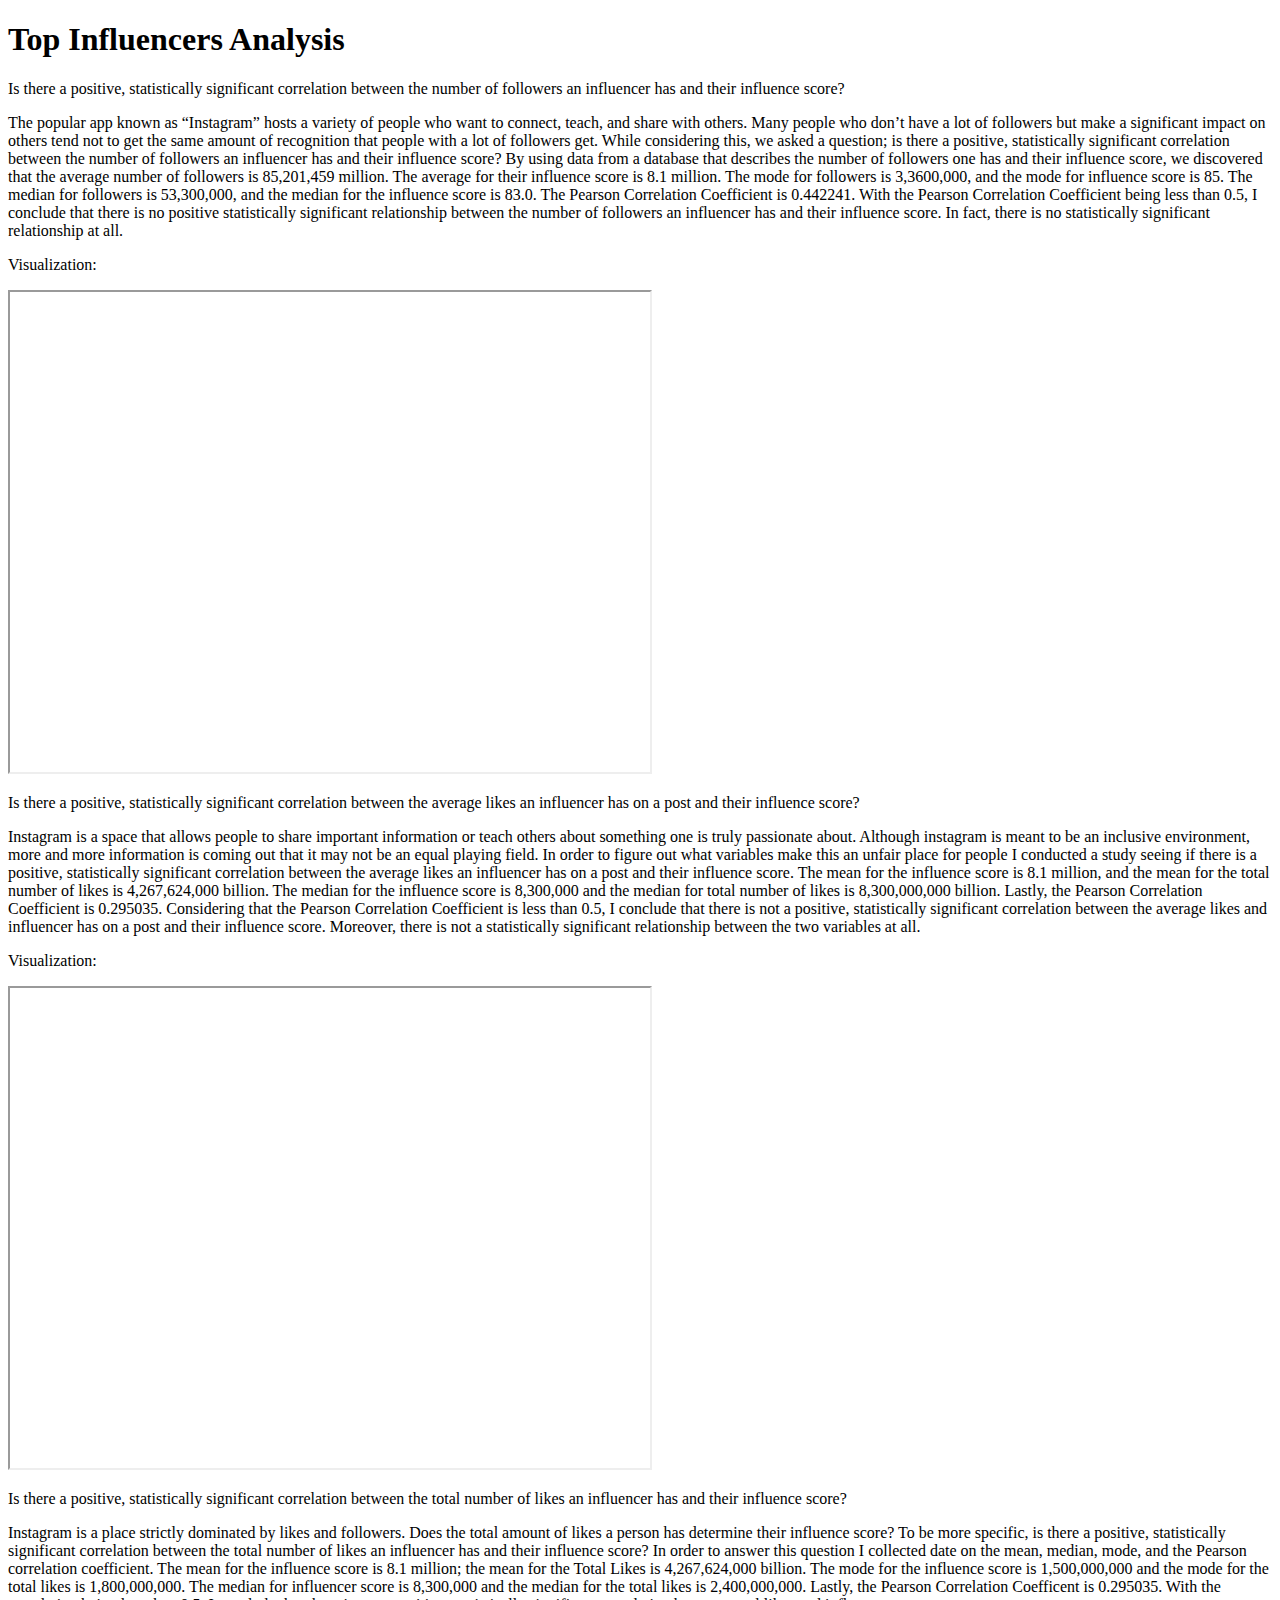
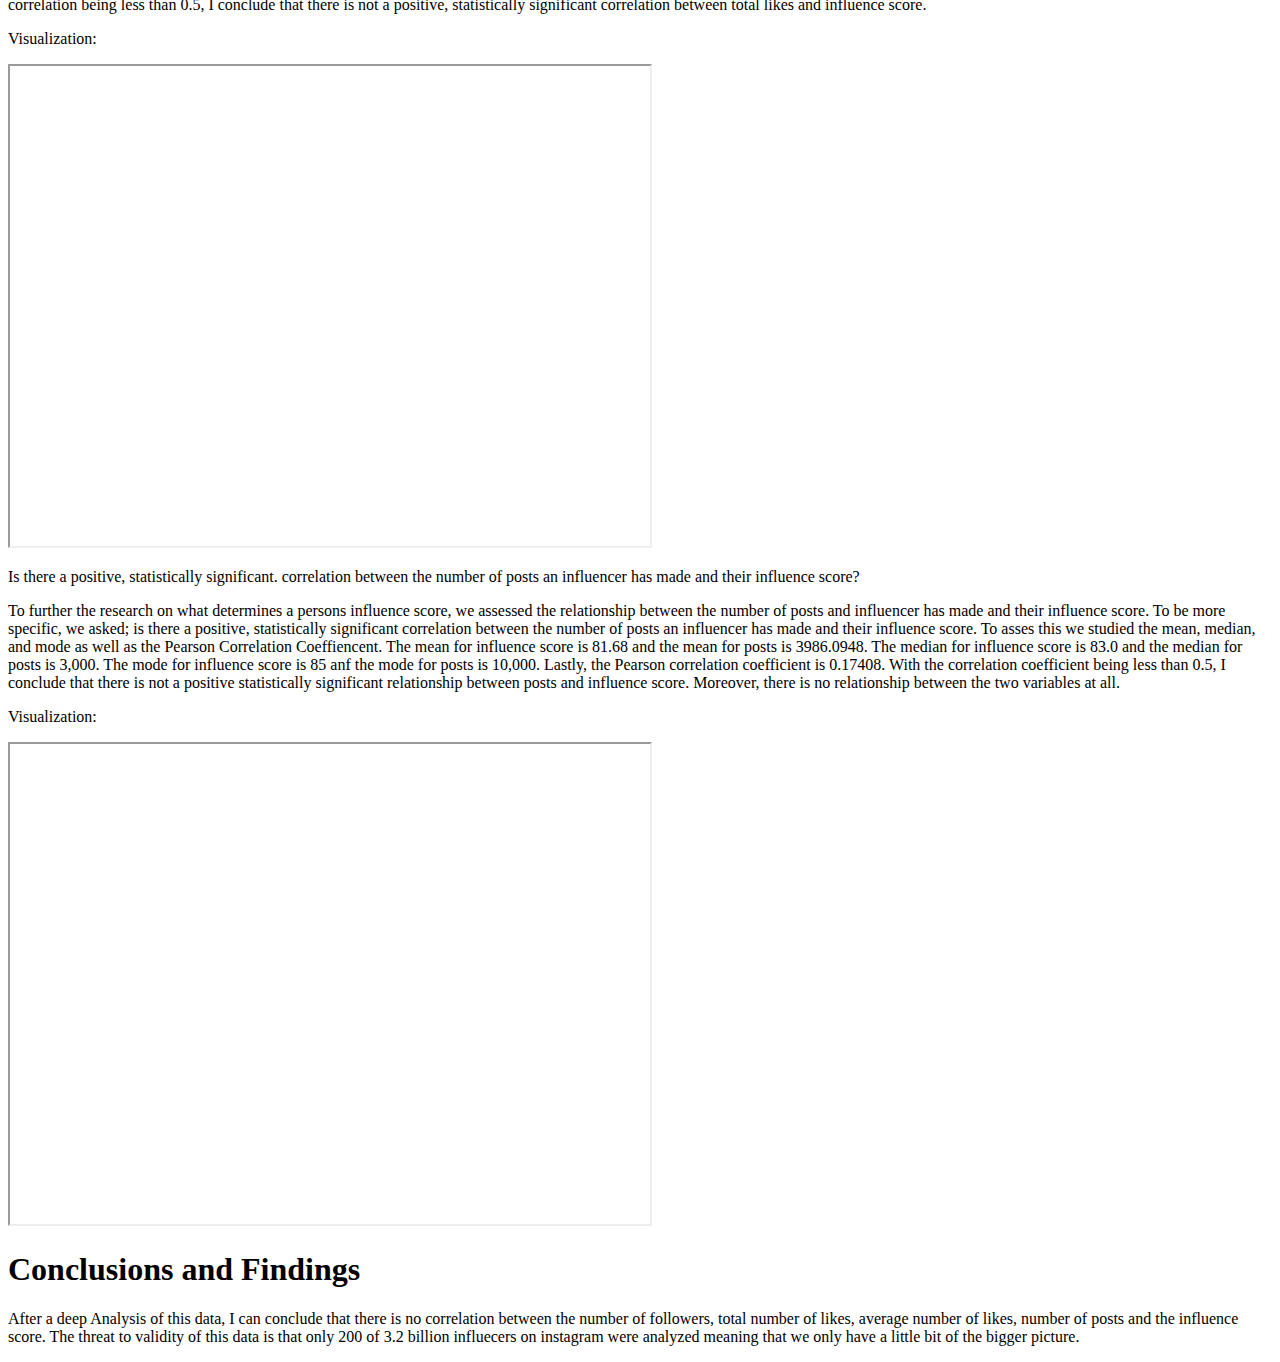
<file: index.html>
<!DOCTYPE html> 
<html> 
  <head> 
     
    <title>Project: Data Science webpage</title>
  </head>
   <body> 
      <h1> Top Influencers Analysis </h1>
      
      
      <p> Is there a positive, statistically significant correlation between the number of followers an influencer has and their influence score?</p> 
      
      <p>   The popular app known as “Instagram” hosts a variety of people who want to connect, teach, and share with others. Many people who don’t have a lot of followers but make a significant impact on others tend not to get the same amount of recognition that people with a lot of followers get. 
      While considering this, we asked a question; is there a positive, statistically significant correlation between the number of followers an influencer has and their influence score? By using data from a database that describes the number of followers one has and their influence score, we discovered that the average number of followers is 85,201,459 million. 
      The average for their influence score is 8.1 million. The mode for followers is 3,3600,000, and the mode for influence score is 85. The median for followers is 53,300,000, and the median for the influence score is 83.0. The Pearson Correlation Coefficient is 0.442241. 
      With the Pearson Correlation Coefficient being less than 0.5, I conclude that there is no positive statistically significant relationship between the number of followers an influencer has and their influence score. 
      In fact, there is no statistically significant relationship at all. </p> 
      <p> Visualization:</p> 
      <iframe src="https://drive.google.com/file/d/1HeF2dPN_FFkgeOFj075QUTxBn-qkC3Ol/preview" width="640" height="480" allow="autoplay"></iframe>
      <p> Is there a positive, statistically significant correlation between the average likes an influencer has on a post and their influence score? </p> 
      <p> Instagram is a space that allows people to share important information or teach others about something one is truly passionate about. Although instagram is meant to be an inclusive environment, more and more information is coming out that it may not be an equal playing field.
      In order to figure out what variables make this an unfair place for people I conducted a study seeing if there is a positive, statistically significant correlation between the average likes an influencer has on a post and their influence score. 
      The mean for the influence score is 8.1 million, and the mean for the total number of likes is 4,267,624,000 billion. The median for the influence score is 8,300,000 and the median for total number of likes is 8,300,000,000 billion. 
      Lastly, the Pearson Correlation Coefficient is 0.295035. Considering that the Pearson Correlation Coefficient is less than 0.5, I conclude that there is not a positive, statistically significant correlation between the average likes and influencer has on a post and their influence score. 
      Moreover, there is not a statistically significant relationship between the two variables at all. </p> 
      <p> Visualization: </p> 
      <iframe src="https://drive.google.com/file/d/1EZuH0UIzSZ-fGRUW86h_MY5W-lGuqMnG/preview" width="640" height="480" allow="autoplay"></iframe>
      <p> Is there a positive, statistically significant correlation between the total number of likes an influencer has and their influence score? </p> 
      
      <p> Instagram is a place strictly dominated by likes and followers.  Does the total amount of likes a person has determine their influence score? To be more specific, is there a positive, statistically significant correlation between the total number of likes an influencer has and their influence score? In order to answer this question I collected date on the mean, median, mode, and the Pearson correlation coefficient. The mean for the influence score is 8.1 million; the mean for the Total Likes is 4,267,624,000 billion. The mode for the influence score is 1,500,000,000 and the mode for the total likes is 1,800,000,000. The median for influencer score is 8,300,000 and the median for the total likes is 2,400,000,000. Lastly, the Pearson Correlation Coefficent is 0.295035. With the correlation being less than 0.5, I conclude that there is not a positive, statistically significant correlation between total likes and influence score. </p> 
      <p> Visualization: </p>
      <iframe src="https://drive.google.com/file/d/1cQ8y0jQI9noNw0WxqLY653UZLr4H-p_9/preview" width="640" height="480" allow="autoplay"></iframe>
      
      <p> Is there a positive, statistically significant. correlation between the number of posts an influencer has made and their influence score? </p> 
      <p> To further the research on what determines a persons influence score, we assessed the relationship between the number of posts and influencer has made and their influence score. To be more specific, we asked; is there a positive, statistically significant correlation between the number of posts an influencer has made and their influence score. To asses this we studied the mean, median, and mode as well as the Pearson Correlation Coeffiencent. The mean for influence score is 81.68 and the mean for posts is 3986.0948. The median for influence score is 83.0 and the median for posts is 3,000. The mode for influence score is 85 anf the mode for posts is 10,000. Lastly, the Pearson correlation coefficient is 0.17408. With the correlation coefficient being less than 0.5, I conclude that there is not a positive statistically significant relationship between posts and influence score. Moreover, there is no relationship between the two variables at all. </p>
      <p> Visualization: </p>
      <iframe src="https://drive.google.com/file/d/1kJdxj9b5zZIHTqBakAgQQpF1Flv9TGeX/preview" width="640" height="480" allow="autoplay"></iframe>
      <h1> Conclusions and Findings </h1> 
      
      <p> After a deep Analysis of this data, I can conclude that there is no correlation between the number of followers, total number of likes, average number of likes, number of posts and the influence score. The threat to validity of this data is that only 200 of 3.2 billion influecers on instagram were analyzed meaning that we only have a little bit of the bigger picture. </p>
   </body> 
  
</html>
</file>
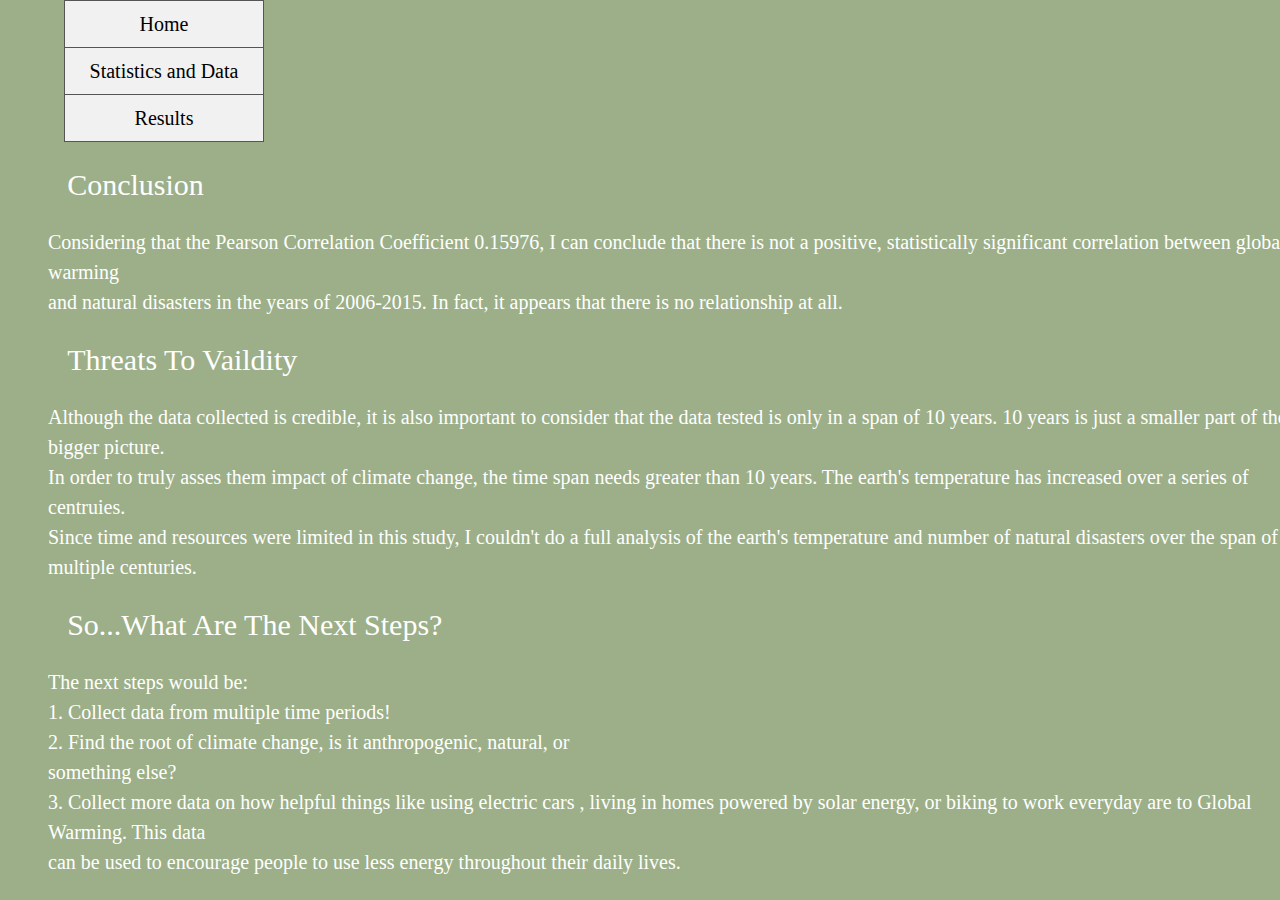
<file: results.html>
<!DOCTYPE>
<html>
  <head>
    <link rel="stylesheet" href="style.css">
    <link rel="stylesheet" href="https://www.w3schools.com/w3css/4/w3.css">
  </head>
  <header class="w3-container"> 
  <ul>
  <li><a href="Home.html">Home</a></li>
  <li><a href="StatsAndData.html">Statistics and Data</a></li>
  <li><a href="results.html">Results</a></li>
  </ul>
 </header>
  <body style="background-color:rgb(156,175,136);font-family: Cambria;color:white;font-size: 20px;">
    <p style="color:white;margin: 0.2in;font-size:30px;font-weight: 500;">Conclusion</p>
    <p>
      Considering that the Pearson Correlation Coefficient 0.15976, I can conclude that there is not a positive, statistically significant correlation between global warming<br> and natural disasters in the years of 2006-2015. In fact, it appears that there is no relationship at all. 
    </p>
    <p style="color:white;margin: 0.2in;font-size:30px;font-weight: 500;"> Threats To Vaildity </p>
    <p>
      Although the data collected is credible, it is also important to consider that the data tested is only in a span of 10 years. 10 years is just a smaller part of the bigger picture. <br> In order to truly asses them impact of climate change, the time span needs greater than 10 years. The earth's temperature has increased over a series of centruies.<br> Since time and resources were limited in this study, I couldn't do a full analysis of the earth's temperature and number of natural disasters over the span of multiple centuries.
    </p>
    <p style="color:white;margin: 0.2in;font-size:30px;font-weight: 500;"> So...What Are The Next Steps? </p>
    <p>
      The next steps would be:<br>
      1. Collect data from multiple time periods!<br>
      2. Find the root of climate change, is it anthropogenic, natural, or<br> something else?<br>
      3. Collect more data on how helpful things like using electric cars , living in homes powered by solar energy, or biking to work everyday are to Global Warming. This data<br> can be used to encourage people to use less energy throughout their daily lives.<br> 
      
    </p>
  </body>
</html>
</file>
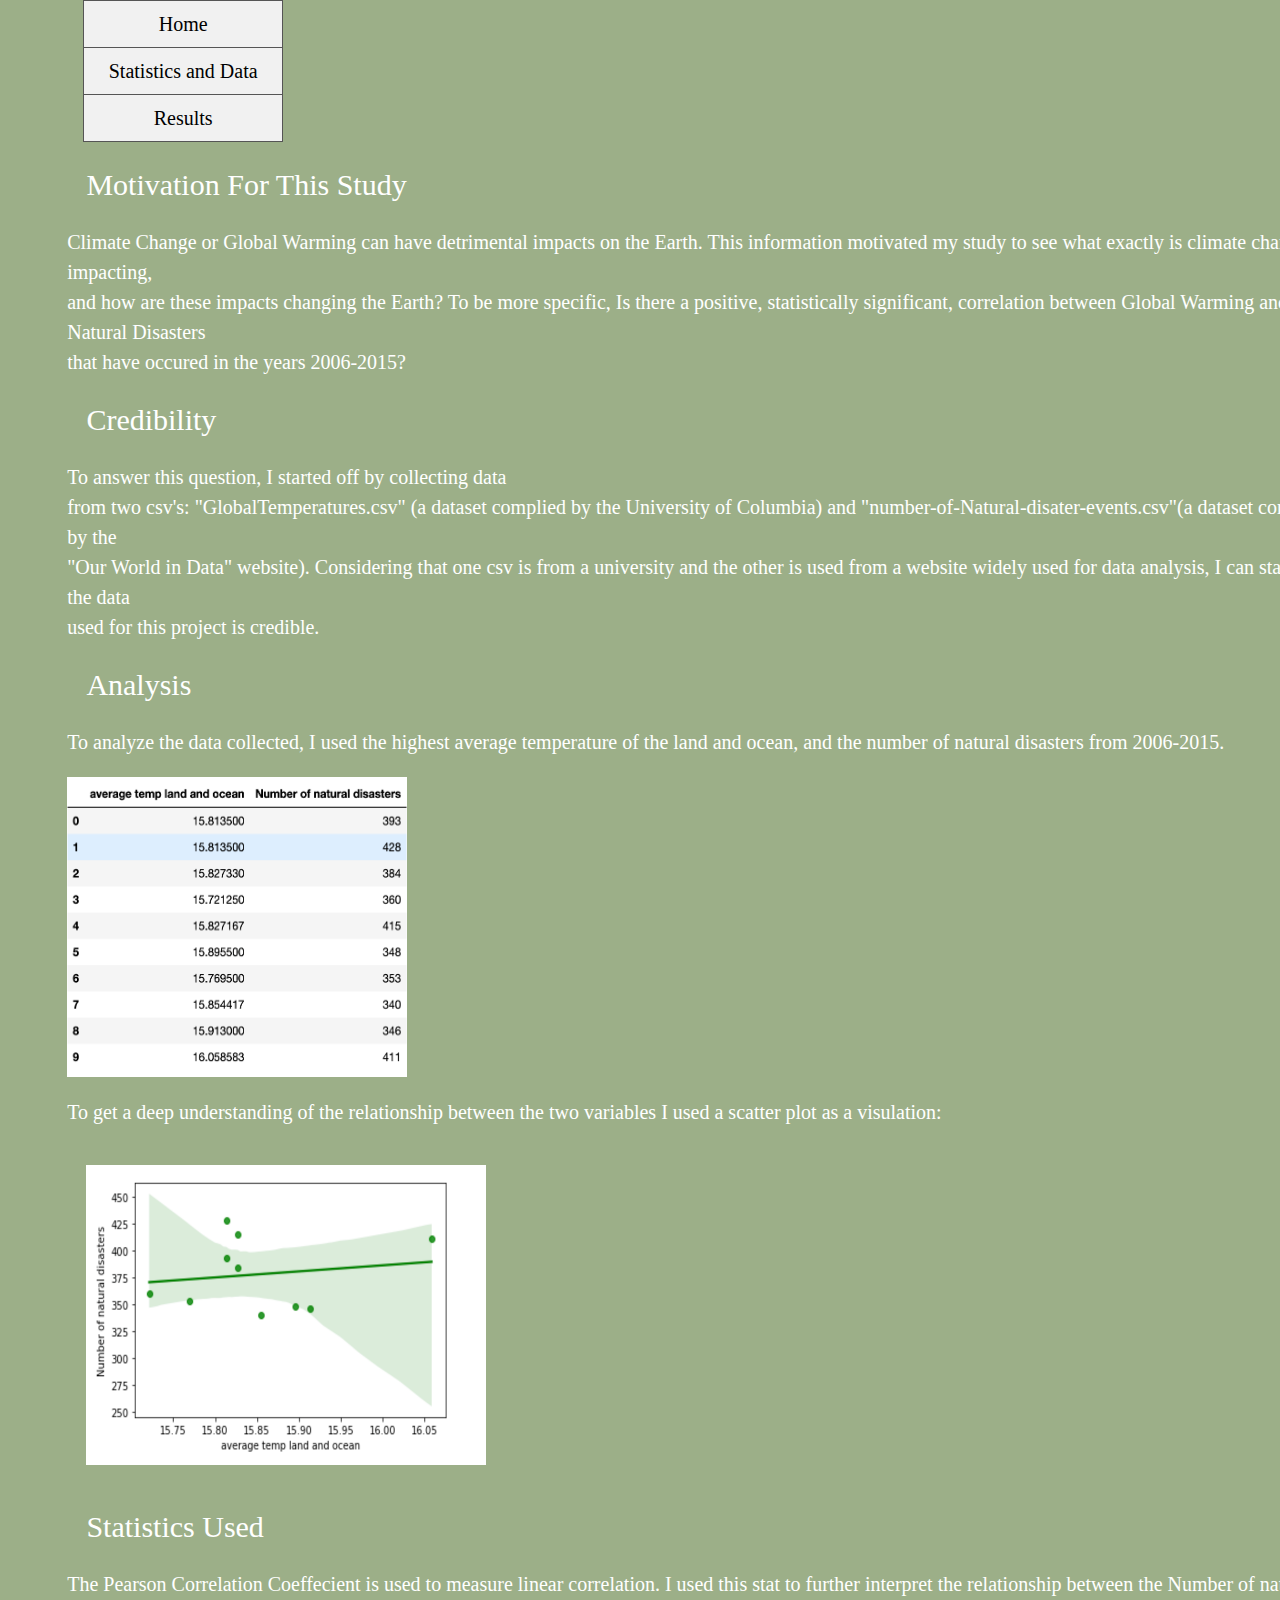
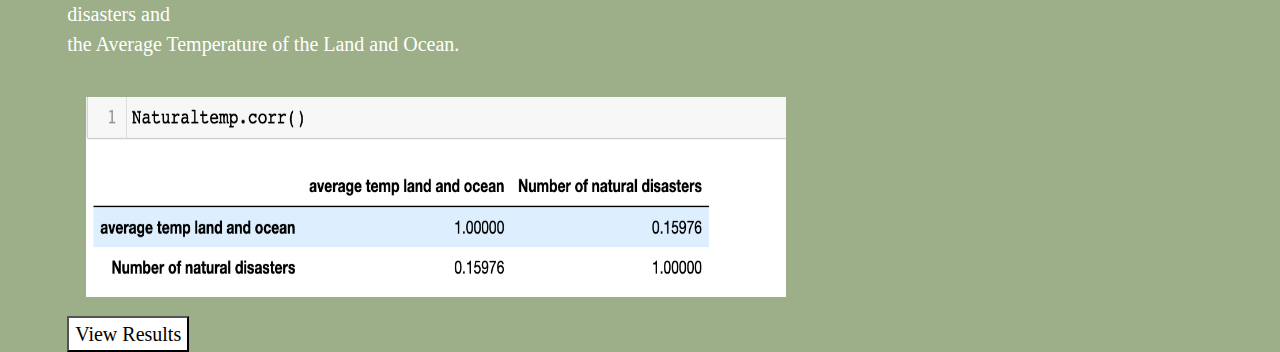
<file: StatsAndData.html>
<!DOCTYPE html>
<html>
  <head>
    <link rel="stylesheet" href="style.css">
    <link rel="stylesheet" href="https://www.w3schools.com/w3css/4/w3.css">
  </head>
  <header class="w3-container"> 
  <ul>
  <li><a href="Home.html">Home</a></li>
  <li><a href="StatsAndData.html">Statistics and Data</a></li>
  <li><a href="results.html">Results</a></li>
  </ul>
 </header>
  <body id=".container" style="background-color:rgb(156,175,136);font-family: Cambria;color:white;font-size: 20px;margin-left:0.2in;margin-right:0.5in;">
    <p style="color:white;margin: 0.2in;font-size:30px;font-weight: 500;">Motivation For This Study </p>
    <p>
     Climate Change or Global Warming can have detrimental impacts on the Earth. This information motivated my study to see what exactly is climate change impacting,<br> and how are these impacts changing the Earth? To be more specific, Is there a positive, statistically significant, correlation between Global Warming and Natural Disasters<br>that have occured in the years 2006-2015? 
      
    </p>
    <p style="color:white;margin: 0.2in;font-size:30px;font-weight: 500;">Credibility </p>
    <p>To answer this question, I started off by collecting data<br>from two csv's: "GlobalTemperatures.csv" (a dataset complied by the University of Columbia) and "number-of-Natural-disater-events.csv"(a dataset complied by the <br> "Our World in Data" website). Considering that one csv is from a university and the other is used from a website widely used for data analysis, I can state that the data <br>used for this project is credible.   </p>
    <p style="color:white;margin: 0.2in;font-size:30px;font-weight: 500;"> Analysis </p>
     <p>
       To analyze the data collected, I used the highest average temperature of the land and ocean, and the number of natural disasters from 2006-2015.
     </p> 
    <img src="myCvs.png" class="centerImage" height="300" width="340">
    <p>
      To get a deep understanding of the relationship between the two variables I used a scatter plot as a visulation:
    </p>
    <img style="border-color: black;border-width:5px;margin: 0.5cm;"src="ScatterPlot.png" width="400" height="300">
    <p style="color:white;margin: 0.2in;font-size:30px;font-weight: 500;"> Statistics Used </p>
     <p>
       The Pearson Correlation Coeffecient is used to measure linear correlation. I used this stat to further interpret the relationship between the Number of natural disasters and <br> the Average Temperature of the Land and Ocean.
     </p>
      <img style= "border-color: black;border-width:5px;margin: 0.5cm;"src="personCorr.png" width="700" height="200">
  </body>
  <form action="results.html">
            <button id="textButton">
              View Results
            </button>
        </form>
      <style>
        #textButton{
          background-color:white;
          text-align: center;
          font-size: 20px;
          font-family: Cambria;
          color:black

        }
      </style>
  
</html>
</file>
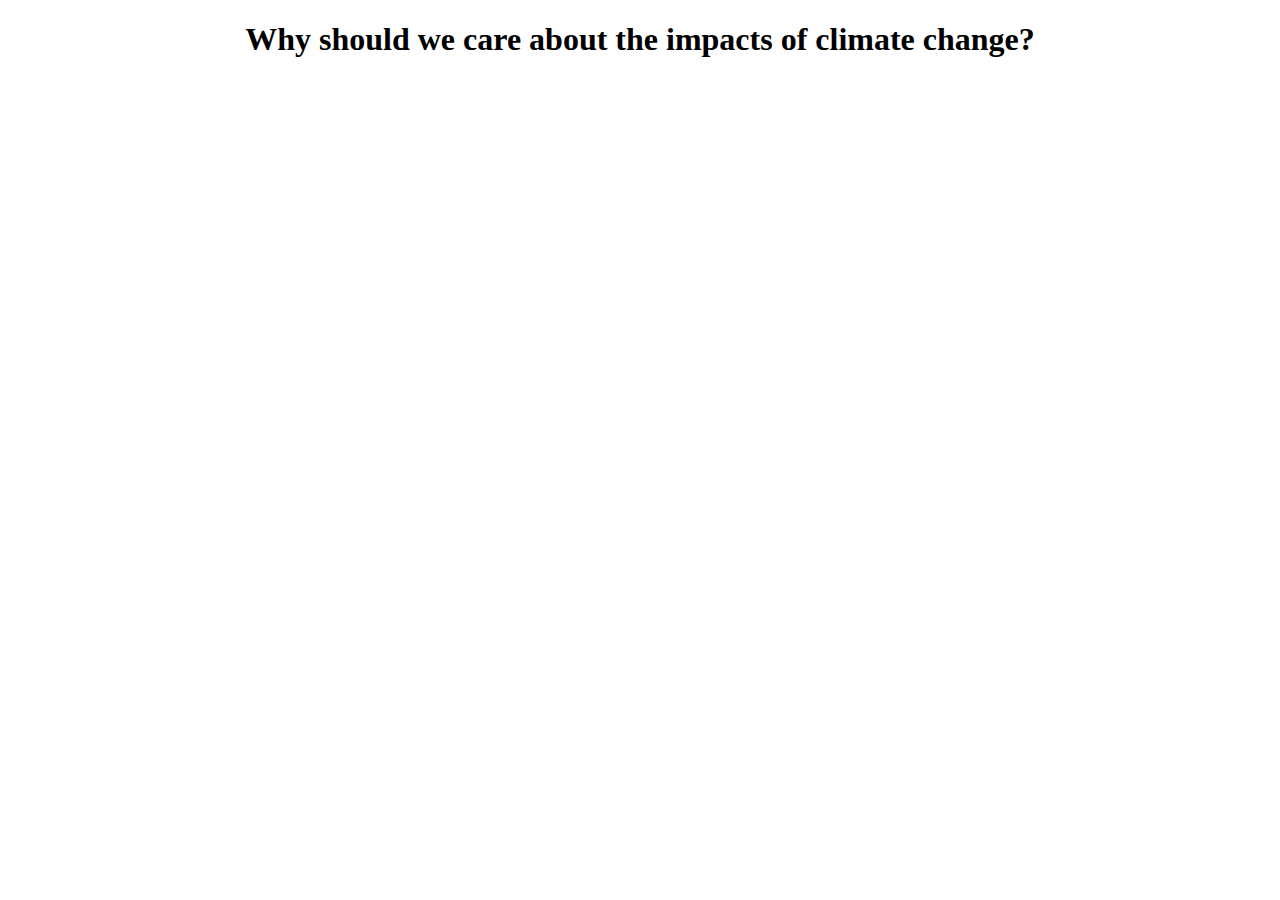
<file: whyShouldWeCare.html>
<!DOCTYPE html>
<html>
    
    <body>
        <h1 style="text-align:center;color:black;">
            Why should we care about the impacts of climate change? 
        </h1>
        <p style="text-align:center;">
            
        </p>
    </body>
</html>
</file>
<file: style.css>
html, body{
    height: 100%;
    width: 100%;
    margin-left:0.5in;
    margin-right:0.5in;
    
  }
  .container{
    text-align:left;
    background-color:rgb(156,175,136);
    
  }
  h1{
    height:20%;
    text-align:center;
    font-family: Cambria;
    color: white;
    
  }
  h2{
    height:20%;
    text-align:center;
    font-family: Cambria;
    color: white;
    
  }
  h3{
    height:20%;
    text-align:center;
    font-family: Cambria;
    color: white;
    
  }
  <style type="text/css">
  .centerImage{
    text-align:center;
    display:block;
  }
  
  </style>
  p{
    text-align:left;
    
  }
  
  
  ul {
    list-style-type: none;
    margin: 0;
    padding: 0;
    width: 200px;
    background-color: #f1f1f1;
  }
  
  li a {
    display: block;
    color: #000;
    padding: 8px 16px;
    text-decoration: none;
  }
  
  /* Change the link color on hover */
  li a:hover {
    background-color: #555;
    color: white;
  }
  .active {
    background-color: #04AA6D;
    color: white;
  }
  ul {
    border: 1px solid #555;
  }
  
  li {
    text-align: center;
    border-bottom: 1px solid #555;
  }
  
  li:last-child {
    border-bottom: none;
  }
</file>
